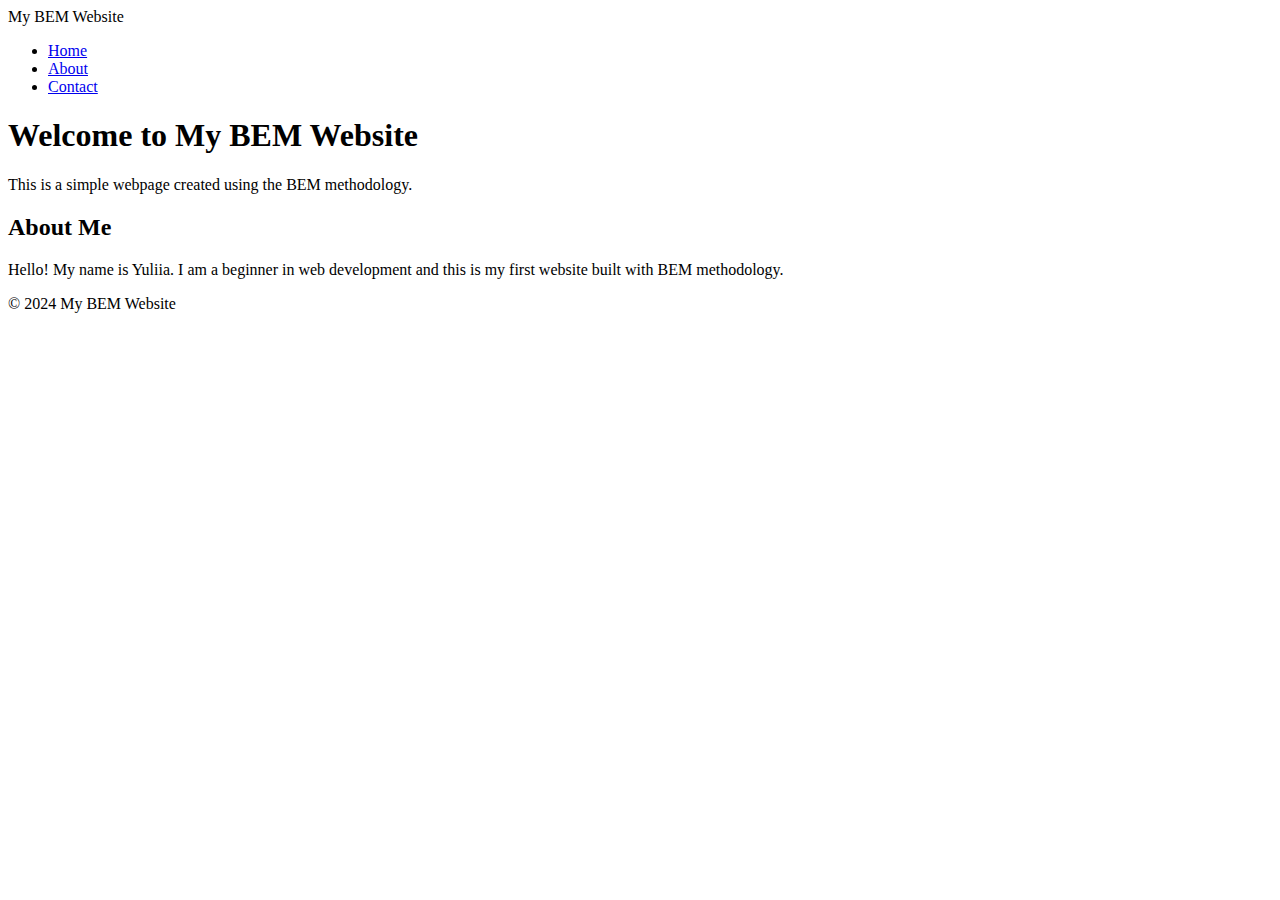
<file: index.html>
<!DOCTYPE html>
<html lang="en">
<head>
<meta charset="UTF-8">
<meta name="viewport" content="width=device-width, initial-scale=1.0">
<title>My BEM Website</title>
</head>
<body>
<header class="header">
<div class="header__logo">My BEM Website</div>
<nav class="header__nav">
    <ul class="nav__list">
      <li class="nav__item">
        <a href="index.html" class="nav_link">Home</a>
      </li>
      <li class="nav__item">
        <a href="about.html" class="nav_link">About</a>
      </li>
      <li class="nav__item">
        <a href="contact.html" class="nav_link">Contact</a>
      </li>
    </ul>
  </nav>
</header>
<main class="content">
    <h1 class="content__title">Welcome to My BEM Website</h1>
    <p class="content__text">This is a simple webpage created using the BEM
    methodology.</p>
    <!-- Добавьте свою информацию здесь -->
    <section class="content__section">
    <h2 class="content__section-title">About Me</h2>
    <p class="content__section-text">Hello! My name is Yuliia. I am a
    beginner in web development and this is my first website built with BEM methodology.
    </p>
    </section>
    </main>
    <footer class="footer">
        <p class="footer__text">© 2024 My BEM Website</p>
        </footer>
        </body>
        </html>
</file>
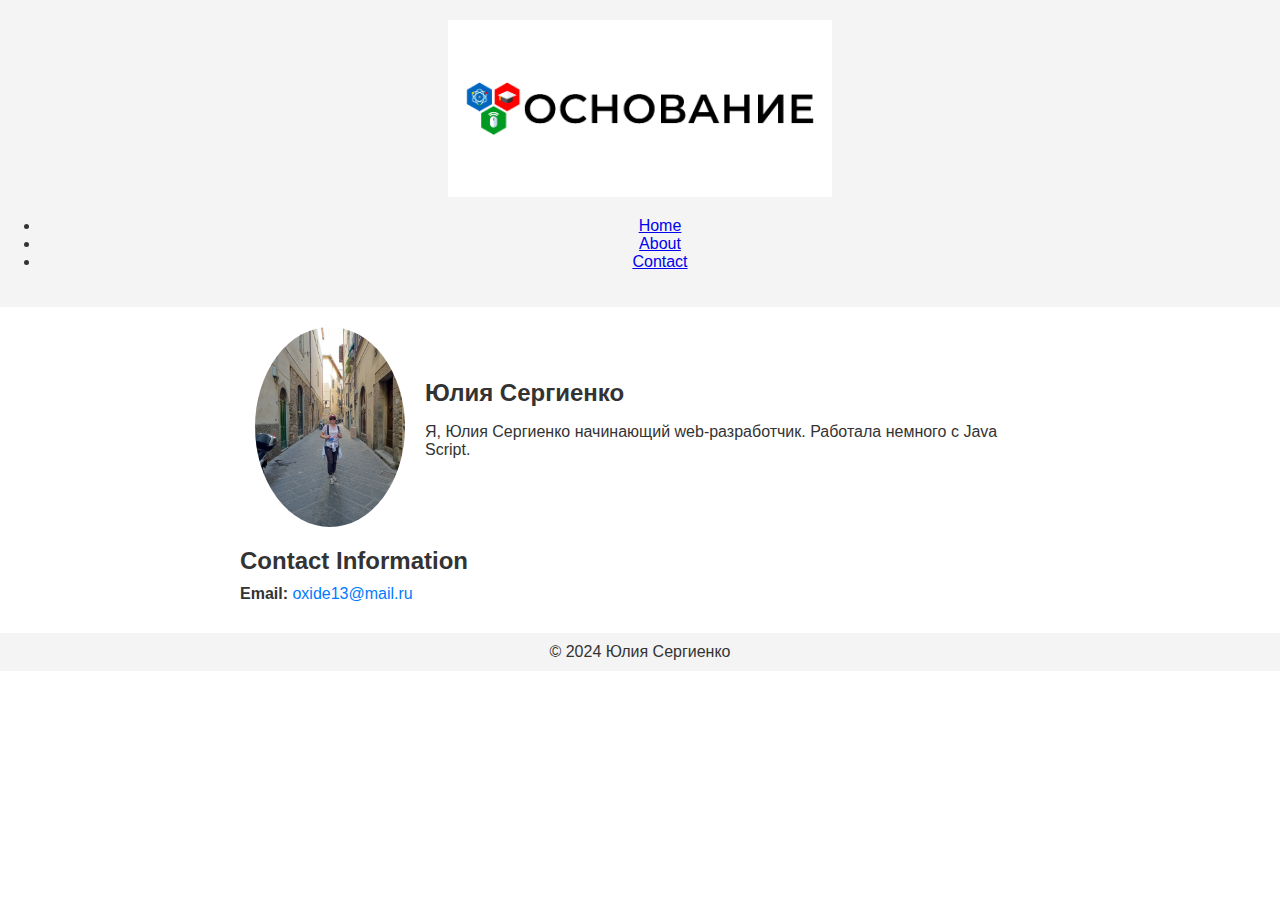
<file: about.html>
<!DOCTYPE html>
<html lang="ru">
  <head>
    <meta charset="UTF-8" />
    <meta name="viewport" content="width=device-width, initial-scale=1.0" />
    <title>Document</title>
    <link rel="stylesheet" href="style.css" />
  </head>
  <body>
    <header class="header">
      <div class="header__logo">
        <img
          src="img/logo_img.png"
          alt="логотип компании logo of company"
          width="30%"
        />
      </div>
      <nav class="header__nav">
        <ul class="nav__list">
          <li class="nav__item">
            <a href="index.html" class="nav_link">Home</a>
          </li>
          <li class="nav__item">
            <a href="about.html" class="nav_link">About</a>
          </li>
          <li class="nav__item">
            <a href="contact.html" class="nav_link">Contact</a>
          </li>
        </ul>
      </nav>
    </header>
    <main class="main">
      <section class="profile">
        <div class="profile__container">
          <img
            class="profile__image"
            src="img/me.jpg"
            alt="web-developer-pic"
            
          />
          <div class="profile__details">
            <h2 class="profile__name">Юлия Сергиенко</h2>
            <p class="profile__bio">
                Я, Юлия Сергиенко начинающий web-разработчик. Работала немного с Java Script.
            </p>
          </div>
        </div>
      </section>

      <section class="contact">
        <div class="contact__container">
          <h2 class="contact__title">Contact Information</h2>
          <ul class="contact__list">
            <li class="contact__item">
              <span class="contact__label">Email:</span>
              <a class="contact__link" href="mailto:oxide13@mail.ru"
                >oxide13@mail.ru</a
              >
            </li>
            
        </ul>
        </div>
      </section>
    </main>

    <footer class="footer">
      <div class="footer__container">
        <p class="footer__text">
          &copy; 2024 Юлия Сергиенко
        </p>
      </div>
    </footer>
  </body>
</html>
</file>
<file: style.css>
.container {
  width: 80%;
  margin: 0 auto;
  padding: 20px;
  background-color: #f4f4f4;
}

.title {
  color: #333;
  text-align: center;
}

.text {
  font-size: 16px;
  line-height: 1.5;
}

.highlight {
  background-color: yellow;
}

.form {
  max-width: 400px;
  margin: 0 auto;
  padding: 20px;
  border: 1px solid #ccc;
  border-radius: 5px;
}

.form__group {
  margin-bottom: 15px;
}

.form__label {
  display: block;
  margin-bottom: 5px;
  font-weight: bold;
}

.form__input {
  width: 100%;
  padding: 8px;
  border: 1px solid #ccc;
  border-radius: 3px;
}

.form__group--checkbox {
  display: flex;
  align-items: center;
}

.form__checkbox {
  margin-right: 10px;
}

.form__button {
  padding: 10px 15px;
  border: none;
  border-radius: 3px;
  background-color: #007bff;
  color: #fff;
  cursor: pointer;
}

.form__button--submit:hover {
  background-color: #0056b3;
}
/* Основные стили */
body {
  font-family: Arial, sans-serif;
  margin: 0;
  padding: 0;
  color: #333;
}

.header {
  background-color: #f4f4f4;
  padding: 20px 0;
  text-align: center;
}

.header__container {
  max-width: 1200px;
  margin: 0 auto;
}

.header__title {
  font-size: 2em;
  margin: 0;
}

.main {
  padding: 20px;
}

.profile {
  display: flex;
  flex-direction: column;
  align-items: center;
}

.profile__container {
  max-width: 800px;
  margin: 0 auto;
  display: flex;
  align-items: center;
  gap: 20px;
}

.profile__image {
  border-radius: 50%;
  width: 150px;

}

.profile__details {
  max-width: 600px;
}

.profile__name {
  font-size: 1.5em;
  margin: 0 0 10px;
}

.profile__bio {
  font-size: 1em;
}

.contact {
  margin-top: 20px;
}

.contact__container {
  max-width: 800px;
  margin: 0 auto;
}

.contact__title {
  font-size: 1.5em;
  margin-bottom: 10px;
}

.contact__list {
  list-style: none;
  padding: 0;
  margin: 0;
}

.contact__item {
  margin-bottom: 10px;
}

.contact__label {
  font-weight: bold;
}

.contact__link {
  color: #007bff;
  text-decoration: none;
}

.contact__link:hover {
  text-decoration: underline;
}

.footer {
  background-color: #f4f4f4;
  padding: 10px 0;
  text-align: center;
}

.footer__container {
  max-width: 1200px;
  margin: 0 auto;
}

.footer__text {
  margin: 0;
}
</file>
